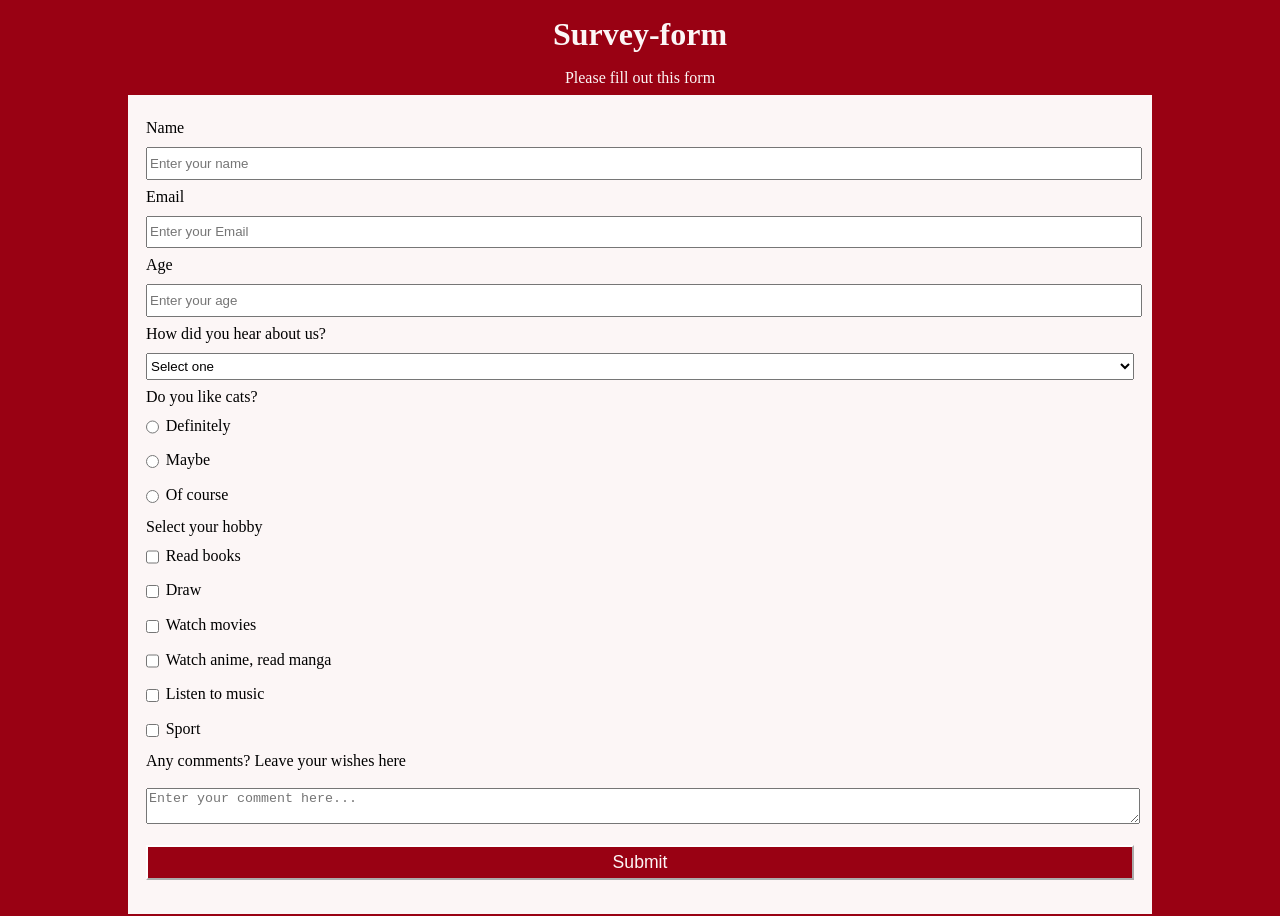
<file: website.html>
<!DOCTYPE html> 
<html lang="en">
    <head>
        <meta charset="UTF-8">
        <title>Survey-form</title>
        <link rel="stylesheet" href="styles.css"/>
    </head>
    <body>
        <h1 id="title">Survey-form</h1>
        <p id="description">Please fill out this form</p>
        <form id="survey-form">
            <fieldset>
                <label id="name-label" for="name">Name </label>
                <input id="name" type="text" required placeholder="Enter your name"></input>
                
                <label id="email-label" for="email">Email </label>
                <input id="email" type="email" required placeholder="Enter your Email"></input>
                
                <label id="number-label" for="number">Age </label>
                <input id="number" type="number" min="10" max="100" required placeholder="Enter your age"></input>
                
                <label for="dropdown">How did you hear about us?<select id="dropdown">
                    <option value="">Select one</option>
                    <option value="1">YouTube Channel</option>
                    <option value="2">Forum</option>
                    <option value="3">Other</option>
                </select></label>

                <label>Do you like cats? </label>
                <label for="definitely">
                    <input id="definitely" type="radio" class="inline" value="definitely" name="recommend">Definitely
                    </input>
                </label>
                <label for="maybe">
                    <input id="maybe" name="recommend" type="radio" class="inline" value="maybe">Maybe
                    </input>
                </label>
                <label for="of-course">
                    <input id="of-course" type="radio" class="inline" value="of-course" name="recommend">Of course
                    </input>
                </label>
                
                <label>Select your hobby</label>
                    <label for="reading"><input id="reading" type="checkbox" class="inline" value="Reading">Read books</input>
                </label>
                <label for="drawing"><input id="drawing" type="checkbox" class="inline" value="drawing">Draw</input>
                </label>
                <label for="movies"><input id="movies" type="checkbox" class="inline" value="Watch movies">Watch movies</input>
                </label>
                <label for="anime"><input id="anime" type="checkbox" class="inline" value="anime-manga">Watch anime, read manga</input>
                </label>
                <label for="music"><input id="music" type="checkbox" class="inline" value="music">Listen to music</input>
                </label>
                <label for="sport"><input id="sport" type="checkbox" class="inline" value="music">Sport</input>
                </label>
                
                <label for="comments">Any comments? Leave your wishes here</label>
                    <textarea id="comments" placeholder="Enter your comment here..."></textarea>
                <input type="submit" value="Submit" id="submit"></input>
            </fieldset>
        </form>
    </body>
</html>
</file>
<file: styles.css>
form {
    background-color: rgb(252, 246, 246);
    width: 80vw;
    max-width: 1200px;
    min-width: 300px;
    margin: 0 auto;
}

#title, p {
    margin: 0.5em auto;
    text-align: center;
    color: rgb(252, 246, 246);
}

fieldset{
    background-color: rgb(252, 246, 246);
    padding: 1rem 1rem;
    border: none;
  }

  label{
    margin: 0.5rem 0;
    display: block; 
  }

  select, input {
    display: block;
  }

  input,
  textarea,
  select {
    margin: 10px 0 0 0;
    width: 100%;
    min-height: 2em;
  }

  .inline{
    display: inline;
    vertical-align: middle;
    margin: 0 0.5em 0 0;
    width: unset;
  }
 
  textarea{
    margin: 10px 0 0 0;
    width: 100%;
    min-height: 2em;
  }
  body{
    background-color: rgb(153, 1, 19);
    font-family: Tahoma;
    width: 100%;
    height: 100vh;
    margin: 0; 
    font-size: 16px;
  }

  input[type="submit"]{
    display: block;
    width: 100%;
    margin: 1em auto;
    height: 2em;
    font-size: 1.1rem;
    border-color: white;
    min-width: 300px;
  }
  #submit{
    background-color: rgb(153, 1, 19);
    color: rgb(252, 246, 246);
  }
</file>
